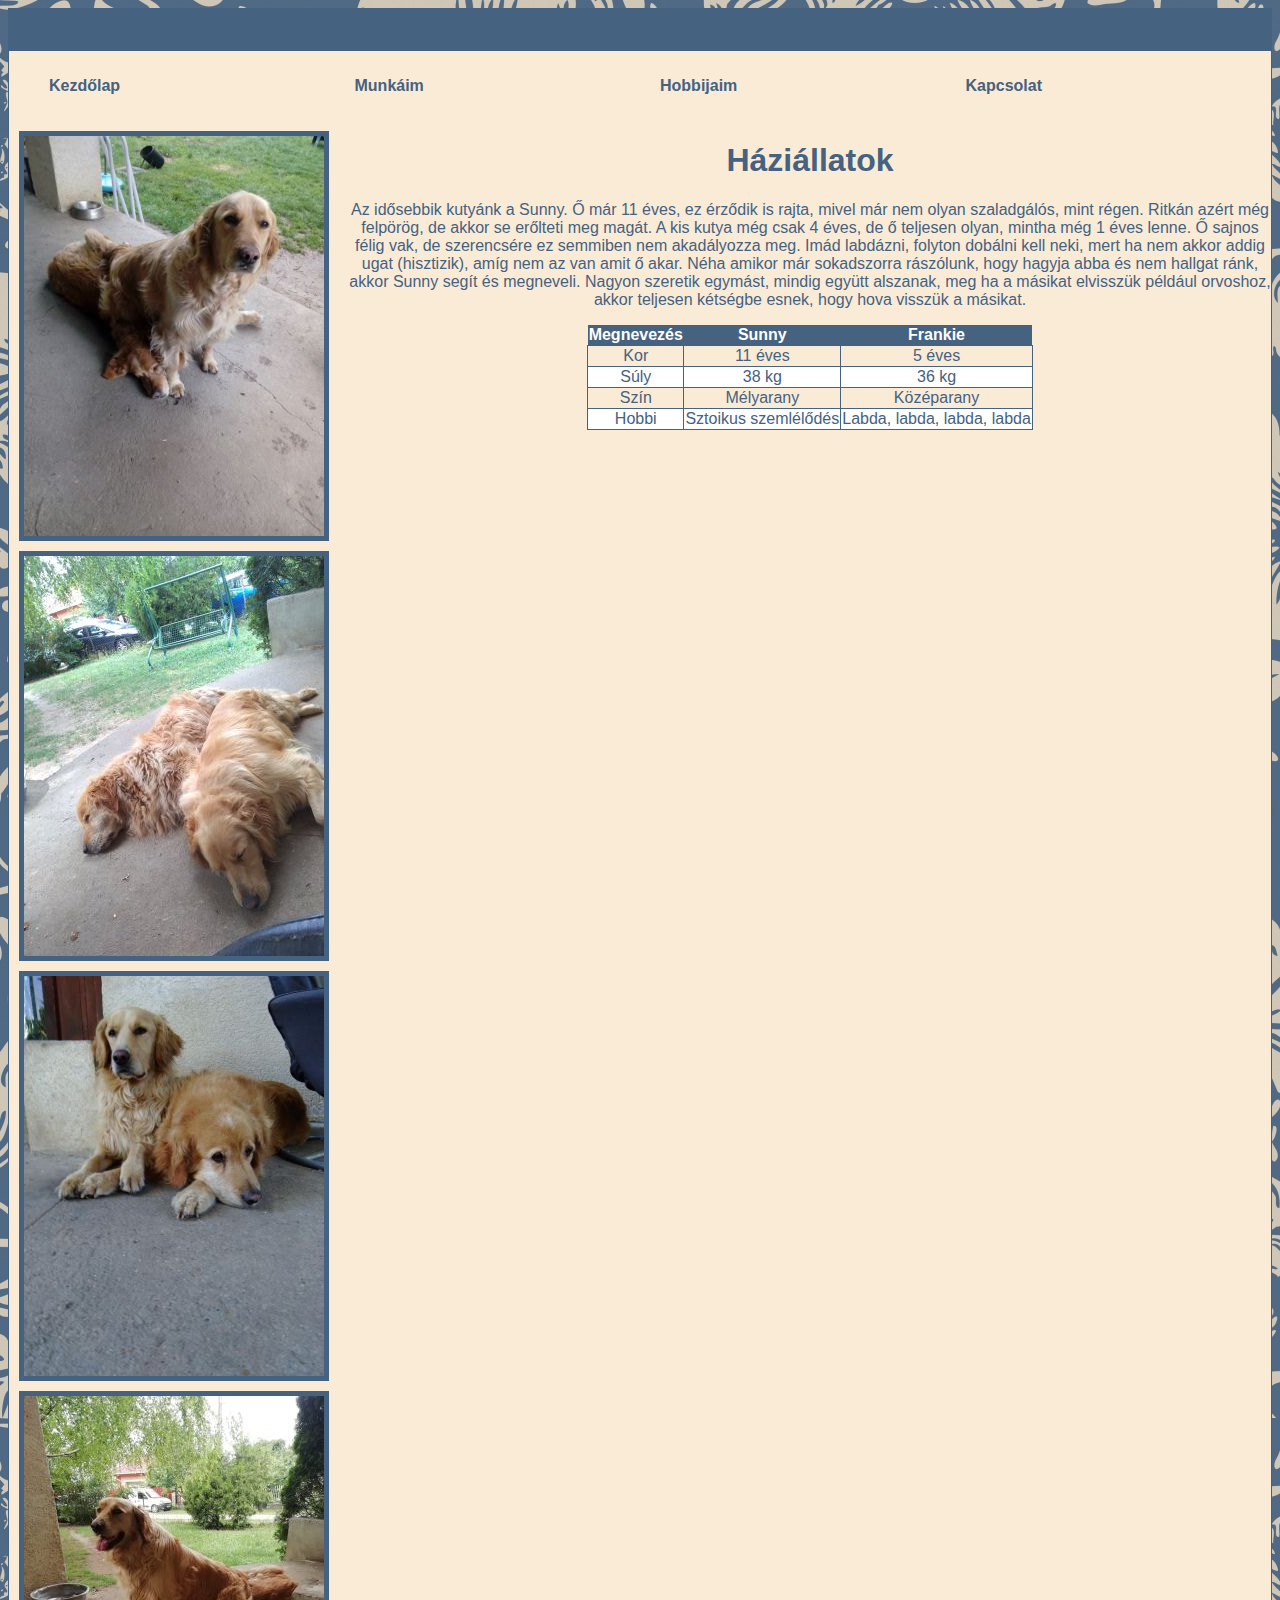
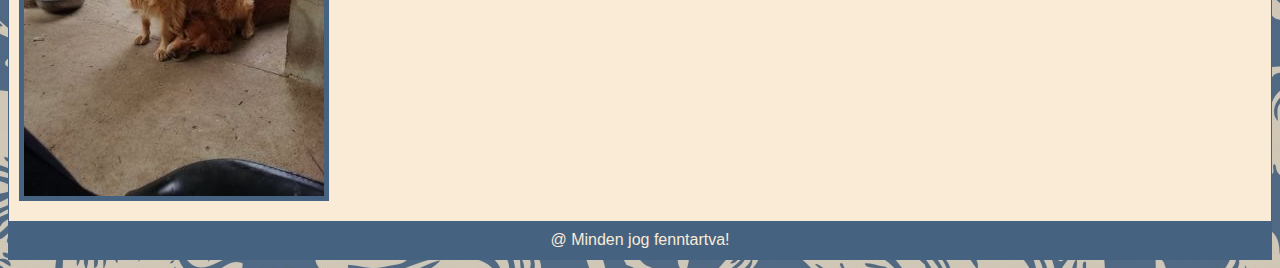
<file: index.html>
<!DOCTYPE html>
<html lang="hu">
<head>
    <meta charset="UTF-8">
    <meta name="viewport" content="width=device-width, initial-scale=1.0">
    <meta name="description" content="Free Web tutorials">
    <meta name="keywords" content="HTML, CSS, JavaScript">
    <meta name="author" content="DD">
    <link rel="stylesheet" href="stilus.css">
    <title>Dobszay Dorka</title>
</head>
<body>
    <header></header>
    <main>
        <nav>
            <ul>
                <li><a href="index.html">Kezdőlap</a></li>
                <li><a href="#">Munkáim</a></li>
                <li><a href="#">Hobbijaim</a></li>
                <li><a href="kapcsolat.html">Kapcsolat</a></li>
            </ul>
        </nav>
        <article>
            <h1>Háziállatok</h1>
            <p>Az idősebbik kutyánk a Sunny. Ő már 11 éves, ez érződik is rajta, mivel már nem olyan szaladgálós, mint régen. Ritkán azért még felpörög, de akkor se erőlteti meg magát. A kis kutya még csak 4 éves, de ő teljesen olyan, mintha még 1 éves lenne. Ő sajnos félig vak, de szerencsére ez semmiben nem akadályozza meg. Imád labdázni, folyton dobálni kell neki, mert ha nem akkor addig ugat (hisztizik), amíg nem az van amit ő akar. Néha amikor már sokadszorra rászólunk, hogy hagyja abba és nem hallgat ránk, akkor Sunny segít és megneveli. Nagyon szeretik egymást, mindig együtt alszanak, meg ha a másikat elvisszük például orvoshoz, akkor teljesen kétségbe esnek, hogy hova visszük a másikat.</p>
            <table>
                <tr>
                    <th>Megnevezés</th>
                    <th>Sunny</th>
                    <th>Frankie</th>
                </tr>
                  <tr>
                    <td>Kor</td>
                    <td>11 éves</td>
                    <td>5 éves</td>
                </tr>
                <tr class="mas">
                    <td>Súly</td>
                    <td>38 kg</td>
                    <td>36 kg</td>
                </tr>
                <tr>
                    <td>Szín</td>
                    <td>Mélyarany</td>
                    <td>Középarany</td>
                </tr>
                <tr class="mas">
                    <td>Hobbi</td>
                    <td>Sztoikus szemlélődés</td>
                    <td>Labda, labda, labda, labda</td>
                </tr>
            </table>
        </article>
        <aside>
            <img src="kepek/10.jpg" alt="kutya">
            <img src="kepek/11.jpg" alt="kutya">
            <img src="kepek/12.jpg" alt="kutya">
            <img src="kepek/13.jpg" alt="kutya">
        </aside>
        <footer>@ Minden jog fenntartva!</footer>
    </main>
    
</body>
</html>
</file>
<file: stilus.css>
*{box-sizing: border-box;
font-family: Arial, Helvetica, sans-serif;
color: #456280;}

body{background-image: url(kepek/v3.jpg);
}

header{
    background-color: #456280;
    border: 1px solid #456280;
    padding: 20px;
    grid-area: h;
}

main{
    background-color: antiquewhite;
    border: 1px solid #456280;
    display: grid;
    gap: 10px;
    grid-template-areas:"h h"
                        "n n"
                        "as ar"
                        "f f";

}
footer{
    grid-area: f;
    background-color: #456280;
    color: antiquewhite;
    text-align: center;
    padding: 10px;
}

nav{font-weight: bold;
    grid-area: n;
    }

nav li{list-style: none;
    
}
nav a:hover{
    background-color: aqua;
}

nav ul{
    display: grid;
    grid-template-columns: repeat(4, 1fr);
}
nav a{text-decoration: none;
    
    }

aside{grid-area: as;}

article{grid-area: ar;
}

h1{text-align: center;}

p{text-align: center;}

img{
    display: grid;
    gap: 10px;
    grid-template-columns: 1fr 1fr;
    border: 5px solid #456280;
    margin: 10px;
}

table {
    margin: auto;
    border-collapse: collapse;
    color: #456280;
    text-align: center;
}

th{background-color: #456280;
color: white;
}

td {
    border: 1px solid;
}

.mas{
    background-color: white;
}

@media screen and (max-width:700px){
    main{
        display: grid;
        gap: 10px;
        grid-template-areas:"h"
                            "n"
                            "ar"
                            "as"
                            "f ";}
    }
</file>
